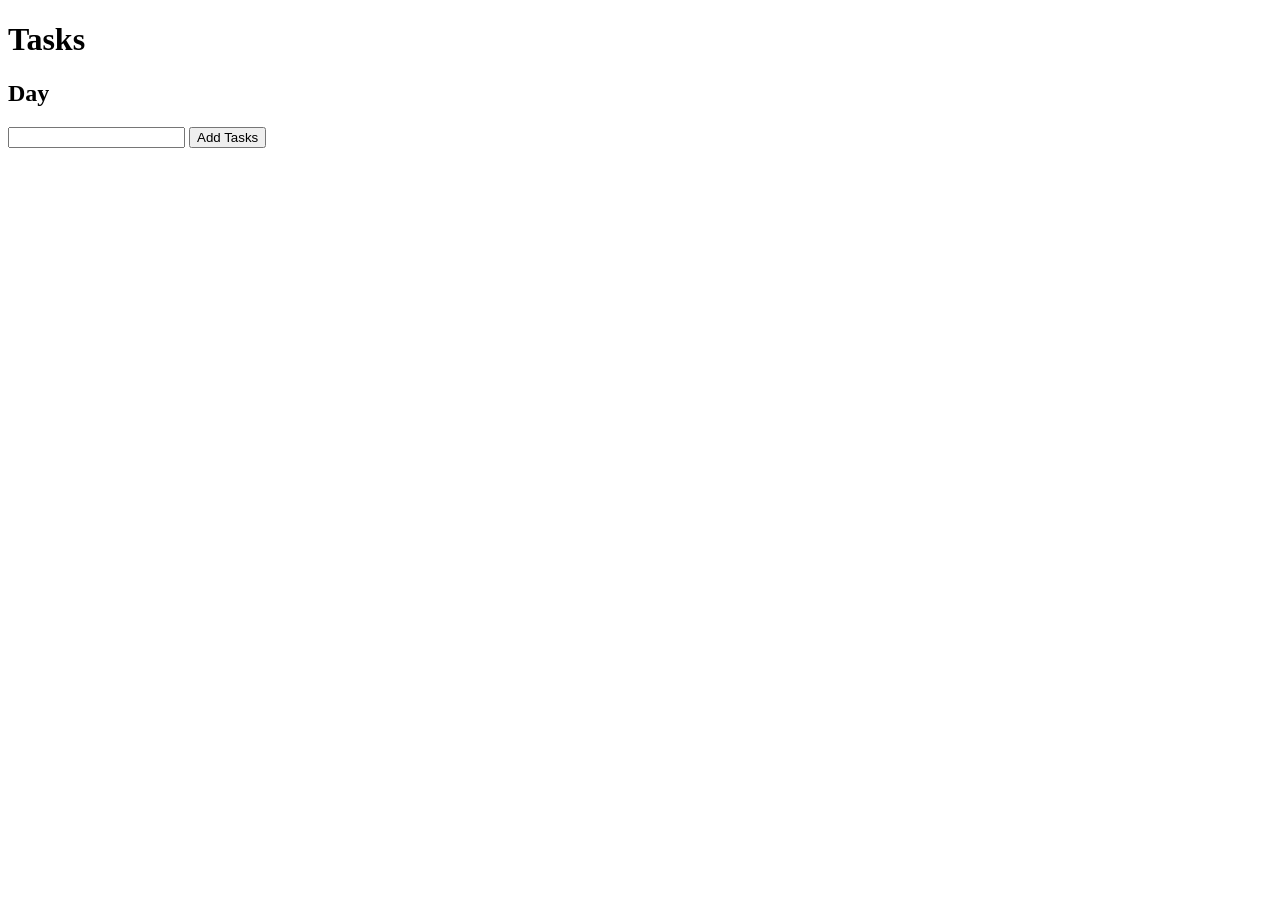
<file: dom/todo.html>
<!DOCTYPE html>
<html lang="en">
<head>
    <meta charset="UTF-8">
    <meta name="viewport" content="width=device-width, initial-scale=1.0">
    <title>Basic ToDo App</title>
    <script src="todo.js"></script>
</head>
<body>
   <div id="parentDiv">
    <div>
        <h1>Tasks</h1>
        <h2 onclick="todayDate()">Day </h2>
        <input type="text">
        <button onclick="addToDo()">Add Tasks</button>
    </div>
   </div>
</body>
</html>
</file>
